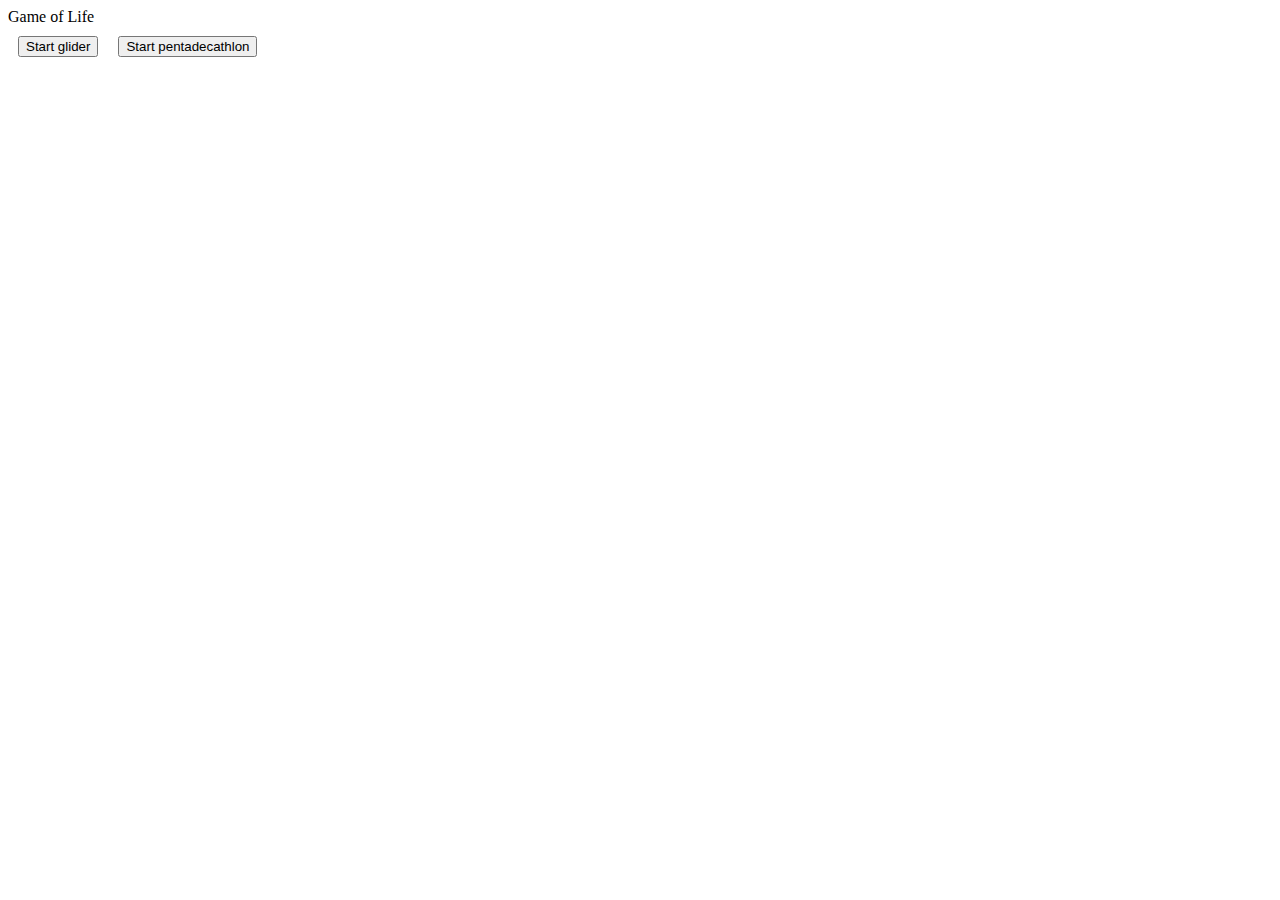
<file: index.html>
<!DOCTYPE html>
<html>

<head>
  <link rel="stylesheet" type="text/css" href="styles.css">
</head>

<body>
  Game of Life
  
  <div id="presets"> </div>
  <div id="content">

  </div>
  <script src="scripts/modules/app.js"></script>

  <script src="scripts/modules/CoordsHelper.js"></script>
  <script src="scripts/modules/createGameField.js"></script>
  <script src="scripts/modules/getRunIteration.js"></script>
  <script src="scripts/modules/getVisualizer.js"></script>
  <script src="scripts/modules/getStartGame.js"></script>

  <script src="scripts/initialStates.js"></script>
  <script src="scripts/gameInit.js"></script>
</body>

</html>
</file>
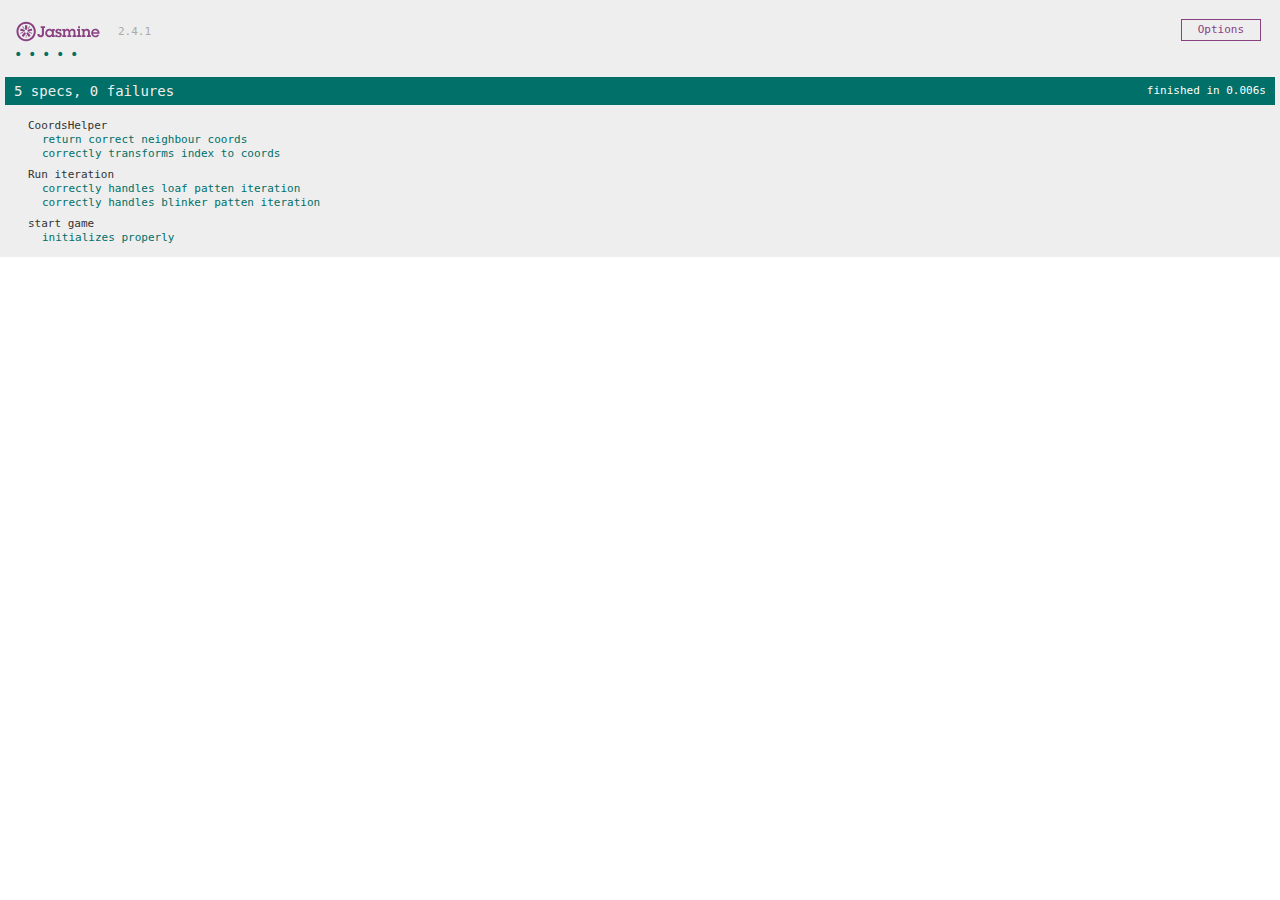
<file: test.html>
<!DOCTYPE html>
<html>

<head>
  <meta charset="utf-8">
  <title>Jasmine Spec Runner v2.4.1</title>

  <link rel="shortcut icon" type="image/png" href="lib/jasmine-2.4.1/jasmine_favicon.png">
  <link rel="stylesheet" href="lib/jasmine-2.4.1/jasmine.css">

  <script src="lib/jasmine-2.4.1/jasmine.js"></script>
  <script src="lib/jasmine-2.4.1/jasmine-html.js"></script>
  <script src="lib/jasmine-2.4.1/boot.js"></script>

  <!-- include source files here... -->
  <script src="scripts/modules/app.js"></script>

  <script src="scripts/modules/CoordsHelper.js"></script>
  <script src="scripts/modules/createGameField.js"></script>
  <script src="scripts/modules/getRunIteration.js"></script>
  <script src="scripts/modules/getVisualizer.js"></script>
  <script src="scripts/modules/getStartGame.js"></script>

  <!-- include spec files here... -->
  <script src="scripts/tests/coord.tests.js"></script>
  <script src="scripts/tests/runIteration.tests.js"></script>
  <script src="scripts/tests/startGame.tests.js"></script>  
</head>

<body>
</body>

</html>
</file>
<file: styles.css>
.row {
  display: table-row;
  line-height:0;
}

.row .cell {
  display: inline-block;
  vertical-align: middle;
  visibility: hidden;
  font-size: 25px;
  padding: 10px;
  color: blue;
}

.cell.alive {
  visibility: visible
}

.cell-container {
  display: table-cell;
  border: 1px solid black;
  border-collapse:collapse;
}

 #content {
   display: table;
   border-collapse: collapse;
 }
 
 .preset-button {
   margin: 10px;
 }
</file>
<file: lib/jasmine-2.4.1/jasmine.css>
body { overflow-y: scroll; }

.jasmine_html-reporter { background-color: #eee; padding: 5px; margin: -8px; font-size: 11px; font-family: Monaco, "Lucida Console", monospace; line-height: 14px; color: #333; }
.jasmine_html-reporter a { text-decoration: none; }
.jasmine_html-reporter a:hover { text-decoration: underline; }
.jasmine_html-reporter p, .jasmine_html-reporter h1, .jasmine_html-reporter h2, .jasmine_html-reporter h3, .jasmine_html-reporter h4, .jasmine_html-reporter h5, .jasmine_html-reporter h6 { margin: 0; line-height: 14px; }
.jasmine_html-reporter .jasmine-banner, .jasmine_html-reporter .jasmine-symbol-summary, .jasmine_html-reporter .jasmine-summary, .jasmine_html-reporter .jasmine-result-message, .jasmine_html-reporter .jasmine-spec .jasmine-description, .jasmine_html-reporter .jasmine-spec-detail .jasmine-description, .jasmine_html-reporter .jasmine-alert .jasmine-bar, .jasmine_html-reporter .jasmine-stack-trace { padding-left: 9px; padding-right: 9px; }
.jasmine_html-reporter .jasmine-banner { position: relative; }
.jasmine_html-reporter .jasmine-banner .jasmine-title { background: url('[data-uri]') no-repeat; background: url('[data-uri]') no-repeat, none; -moz-background-size: 100%; -o-background-size: 100%; -webkit-background-size: 100%; background-size: 100%; display: block; float: left; width: 90px; height: 25px; }
.jasmine_html-reporter .jasmine-banner .jasmine-version { margin-left: 14px; position: relative; top: 6px; }
.jasmine_html-reporter #jasmine_content { position: fixed; right: 100%; }
.jasmine_html-reporter .jasmine-version { color: #aaa; }
.jasmine_html-reporter .jasmine-banner { margin-top: 14px; }
.jasmine_html-reporter .jasmine-duration { color: #fff; float: right; line-height: 28px; padding-right: 9px; }
.jasmine_html-reporter .jasmine-symbol-summary { overflow: hidden; *zoom: 1; margin: 14px 0; }
.jasmine_html-reporter .jasmine-symbol-summary li { display: inline-block; height: 10px; width: 14px; font-size: 16px; }
.jasmine_html-reporter .jasmine-symbol-summary li.jasmine-passed { font-size: 14px; }
.jasmine_html-reporter .jasmine-symbol-summary li.jasmine-passed:before { color: #007069; content: "\02022"; }
.jasmine_html-reporter .jasmine-symbol-summary li.jasmine-failed { line-height: 9px; }
.jasmine_html-reporter .jasmine-symbol-summary li.jasmine-failed:before { color: #ca3a11; content: "\d7"; font-weight: bold; margin-left: -1px; }
.jasmine_html-reporter .jasmine-symbol-summary li.jasmine-disabled { font-size: 14px; }
.jasmine_html-reporter .jasmine-symbol-summary li.jasmine-disabled:before { color: #bababa; content: "\02022"; }
.jasmine_html-reporter .jasmine-symbol-summary li.jasmine-pending { line-height: 17px; }
.jasmine_html-reporter .jasmine-symbol-summary li.jasmine-pending:before { color: #ba9d37; content: "*"; }
.jasmine_html-reporter .jasmine-symbol-summary li.jasmine-empty { font-size: 14px; }
.jasmine_html-reporter .jasmine-symbol-summary li.jasmine-empty:before { color: #ba9d37; content: "\02022"; }
.jasmine_html-reporter .jasmine-run-options { float: right; margin-right: 5px; border: 1px solid #8a4182; color: #8a4182; position: relative; line-height: 20px; }
.jasmine_html-reporter .jasmine-run-options .jasmine-trigger { cursor: pointer; padding: 8px 16px; }
.jasmine_html-reporter .jasmine-run-options .jasmine-payload { position: absolute; display: none; right: -1px; border: 1px solid #8a4182; background-color: #eee; white-space: nowrap; padding: 4px 8px; }
.jasmine_html-reporter .jasmine-run-options .jasmine-payload.jasmine-open { display: block; }
.jasmine_html-reporter .jasmine-bar { line-height: 28px; font-size: 14px; display: block; color: #eee; }
.jasmine_html-reporter .jasmine-bar.jasmine-failed { background-color: #ca3a11; }
.jasmine_html-reporter .jasmine-bar.jasmine-passed { background-color: #007069; }
.jasmine_html-reporter .jasmine-bar.jasmine-skipped { background-color: #bababa; }
.jasmine_html-reporter .jasmine-bar.jasmine-errored { background-color: #ca3a11; }
.jasmine_html-reporter .jasmine-bar.jasmine-menu { background-color: #fff; color: #aaa; }
.jasmine_html-reporter .jasmine-bar.jasmine-menu a { color: #333; }
.jasmine_html-reporter .jasmine-bar a { color: white; }
.jasmine_html-reporter.jasmine-spec-list .jasmine-bar.jasmine-menu.jasmine-failure-list, .jasmine_html-reporter.jasmine-spec-list .jasmine-results .jasmine-failures { display: none; }
.jasmine_html-reporter.jasmine-failure-list .jasmine-bar.jasmine-menu.jasmine-spec-list, .jasmine_html-reporter.jasmine-failure-list .jasmine-summary { display: none; }
.jasmine_html-reporter .jasmine-results { margin-top: 14px; }
.jasmine_html-reporter .jasmine-summary { margin-top: 14px; }
.jasmine_html-reporter .jasmine-summary ul { list-style-type: none; margin-left: 14px; padding-top: 0; padding-left: 0; }
.jasmine_html-reporter .jasmine-summary ul.jasmine-suite { margin-top: 7px; margin-bottom: 7px; }
.jasmine_html-reporter .jasmine-summary li.jasmine-passed a { color: #007069; }
.jasmine_html-reporter .jasmine-summary li.jasmine-failed a { color: #ca3a11; }
.jasmine_html-reporter .jasmine-summary li.jasmine-empty a { color: #ba9d37; }
.jasmine_html-reporter .jasmine-summary li.jasmine-pending a { color: #ba9d37; }
.jasmine_html-reporter .jasmine-summary li.jasmine-disabled a { color: #bababa; }
.jasmine_html-reporter .jasmine-description + .jasmine-suite { margin-top: 0; }
.jasmine_html-reporter .jasmine-suite { margin-top: 14px; }
.jasmine_html-reporter .jasmine-suite a { color: #333; }
.jasmine_html-reporter .jasmine-failures .jasmine-spec-detail { margin-bottom: 28px; }
.jasmine_html-reporter .jasmine-failures .jasmine-spec-detail .jasmine-description { background-color: #ca3a11; }
.jasmine_html-reporter .jasmine-failures .jasmine-spec-detail .jasmine-description a { color: white; }
.jasmine_html-reporter .jasmine-result-message { padding-top: 14px; color: #333; white-space: pre; }
.jasmine_html-reporter .jasmine-result-message span.jasmine-result { display: block; }
.jasmine_html-reporter .jasmine-stack-trace { margin: 5px 0 0 0; max-height: 224px; overflow: auto; line-height: 18px; color: #666; border: 1px solid #ddd; background: white; white-space: pre; }
</file>
